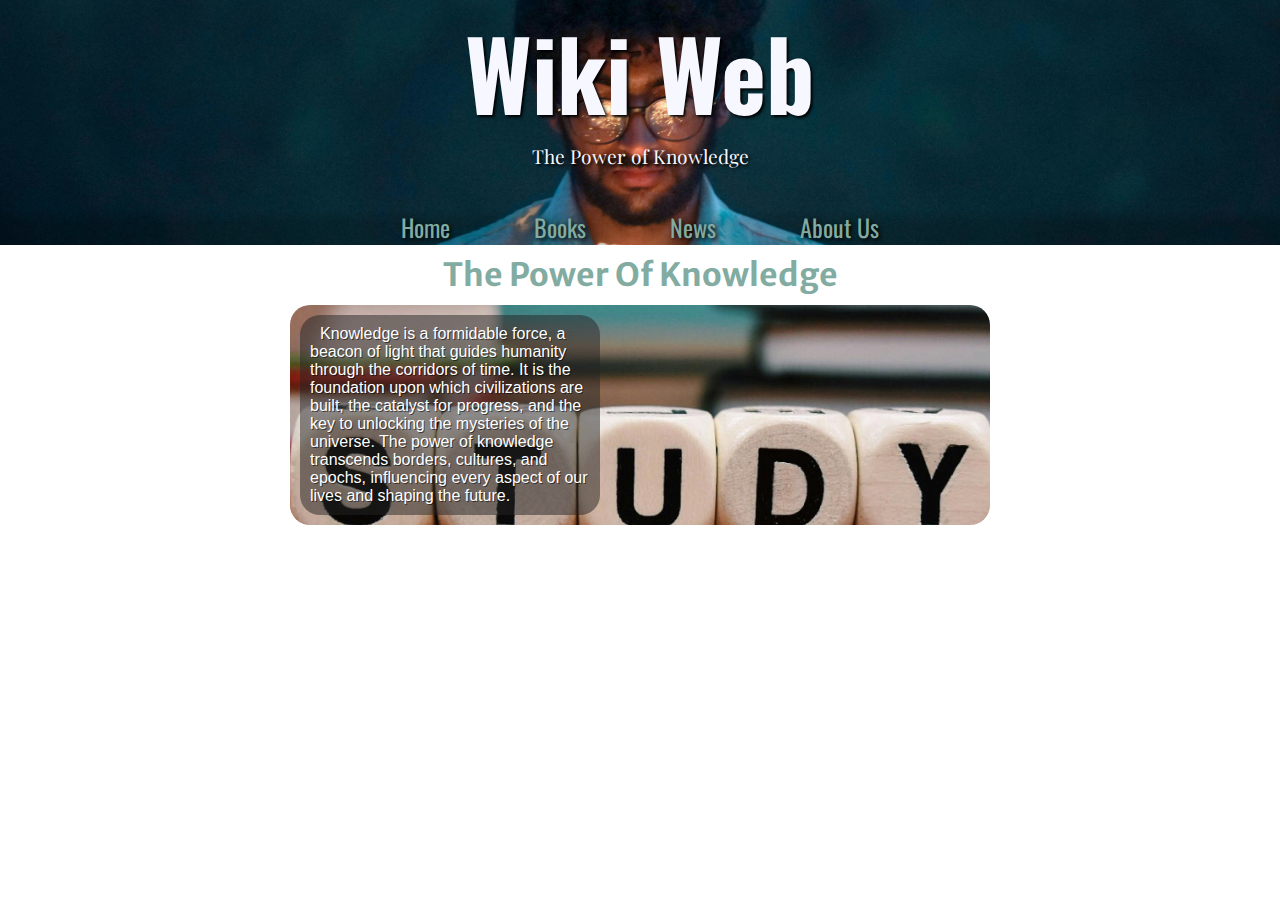
<file: index.html>
<!DOCTYPE html>
<html lang="en">
<head>
    <meta charset="UTF-8">
    <meta name="viewport" content="width=device-width, initial-scale=1.0">
    <title>WIKI WEB</title>
    <link rel="stylesheet" href="style.css">
    <link rel="shortcut icon" href="favicon.ico" type="image/x-icon">
</head>
<body>
    <header>
        <h1><a href="index.html" target="_self" rel="prev" id="title">Wiki Web</a></h1>
        <p>The Power of Knowledge</p>
        <nav>
            <a href="index.html">Home</a>
             <a href="books.html">Books</a>
             <a href="news.html">News</a>
             <a href="aboutus.html">About Us</a>
        </nav>
    </header>
    <main>
        <section>
            <h1>The Power Of Knowledge</h1>
            <article>
                <aside>
                    <p>Knowledge is a formidable force, a beacon of light that guides humanity through the corridors of time. It is the foundation upon which civilizations are built, the catalyst for progress, and the key to unlocking the mysteries of the universe. The power of knowledge transcends borders, cultures, and epochs, influencing every aspect of our lives and shaping the future.</p>
                </aside>
            </article>
                </main>
        </section>
</body>
</html>
</file>
<file: style.css>
@charset "UTF-8";

@import url('https://fonts.googleapis.com/css2?family=Oswald:wght@200..700&display=swap');

@import url('https://fonts.googleapis.com/css2?family=Merriweather+Sans:ital,wght@0,300..800;1,300..800&display=swap');

@import url('https://fonts.googleapis.com/css2?family=Playfair+Display:ital,wght@0,400..900;1,400..900&display=swap');

.oswald-uniquifier{
    font-family: "Oswald", sans-serif;
    font-optical-sizing: auto;
    font-weight: normal;
    font-style: normal;
  }

  .playfair-display-uniquifier {
    font-family: "Playfair Display", serif;
    font-optical-sizing: auto;
    font-weight:normal;
    font-style:normal;
  }

  .merriweather-sans-uniquifier{
    font-family: "Merriweather Sans", sans-serif;
    font-optical-sizing: auto;
    font-weight:normal;
    font-style: normal;
  }

  :root{
    --color1:#82ABA1;
    --color2:#CE1483;
    --color3:#2d2c2c;
    --color4:#000000;
    --color5:#F7F7FF;

    --font1:"Oswald", sans-serif;
    --font2:Arial, Helvetica, sans-serif;
    --font3:"Playfair Display", serif;
    --font4:"Merriweather Sans", sans-serif;
  }

  *{
    margin:0px;
    padding:0px;
    box-sizing:border-box;
  }

  header{
    background-color:black;
    background-image:url(images/pexels-mkvisuals-recorted.jpg);
    background-size:cover;
    background-size:cover;
    background-repeat:no-repeat;
    background-position: center top;
    background-attachment: scroll;
    overflow: hidden;
    margin:auto;
    text-align:center;
  }

  header >h1 >a#title{
    font-family:var(--font1);
    font-size:3em;
    color:var(--color5);
    text-shadow: 2px 2px 3px black;
    padding-top:20px;
    padding-bottom:10px;
    border:1px solid transparent;
    text-decoration:none;
  }

  header p{
    font-family:"Playfair Display", serif;
    font-size:1.2em;
    font-weight: lighter;
    padding-bottom:40px;
    text-shadow:2px 2px 3px black;
    color:var(--color5);
  }

  nav {
        background-image: linear-gradient(to top, rgba(0, 0, 0, 0.179) 60%, transparent);
    }


nav a{
    font-family:var(--font1);
    font-size:1.5em;
    text-decoration:none;
    text-shadow:2px 2px 4px black;
    padding-left:40px;
    padding-right: 40px;
    color:var(--color1);
  }

nav a:hover{
    color:var(--color2);
    transition-duration: 0.3s;
    background-color:#3232327a;
    border-radius:40px;
}

main{
    color:black;
    margin:auto;
}

main h1{
    font-family:var(--font4);
    color:var(--color1);
    padding-top:10px;
    padding-bottom:10px;
    text-align:center;
}

section{
    background-color:white;
}

article{ 
    font-family: Verdana, Geneva, Tahoma, sans-serif;
    background-color:var(--color3);
    background-image: url(images/pexels-pixabay-301920.jpg);
    background-size:contain;
    background-attachment:fixed;
    background-repeat:no-repeat;
    background-position: center center;
    display:flex;
    padding:10px;
    border-radius:20px;
    max-width:700px;
    margin:auto;
}

aside p{
    background-color:rgba(36, 35, 35, 0.501);
    padding:10px;
    border-radius:20px;
    text-indent:10px;
    width:300px;
    display:flex;
    color:white;
    margin:auto;
    text-shadow:1px 1px 0px rgba(0, 0, 0, 0.533);
}
</file>
